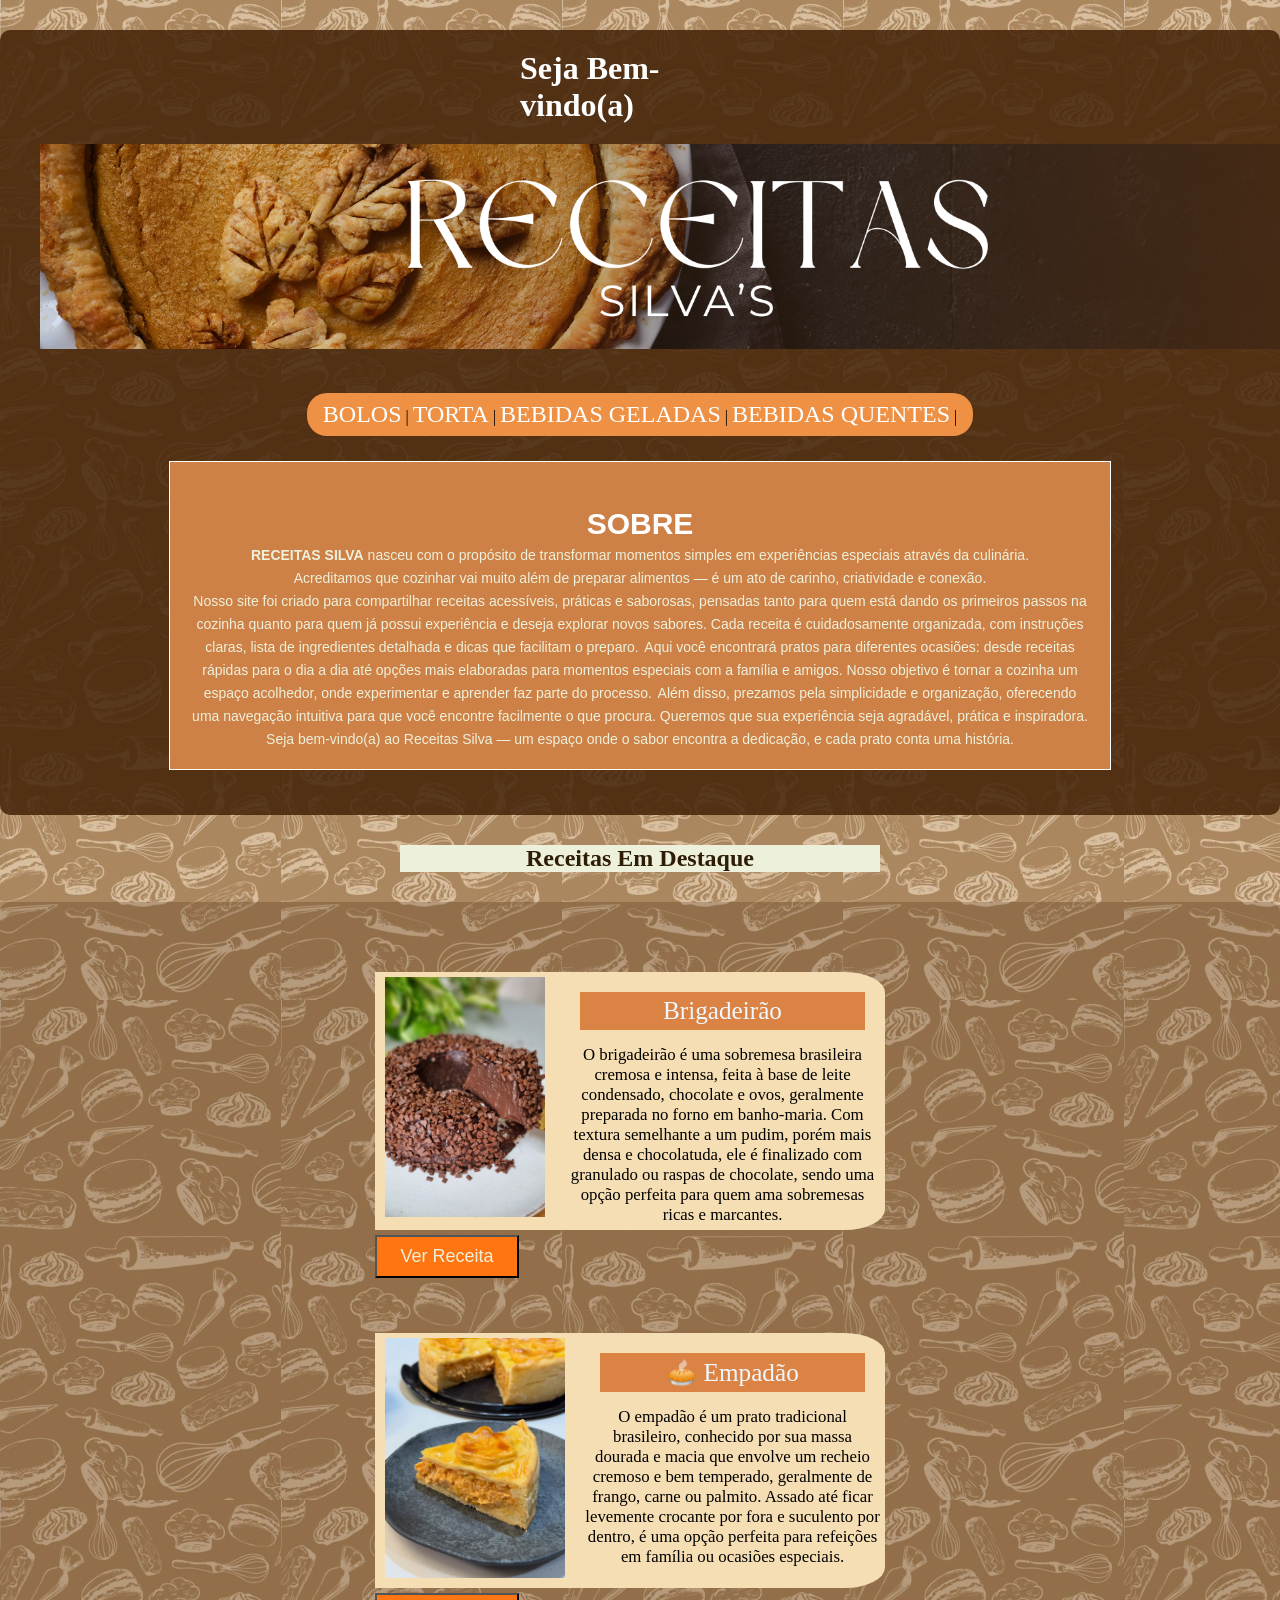
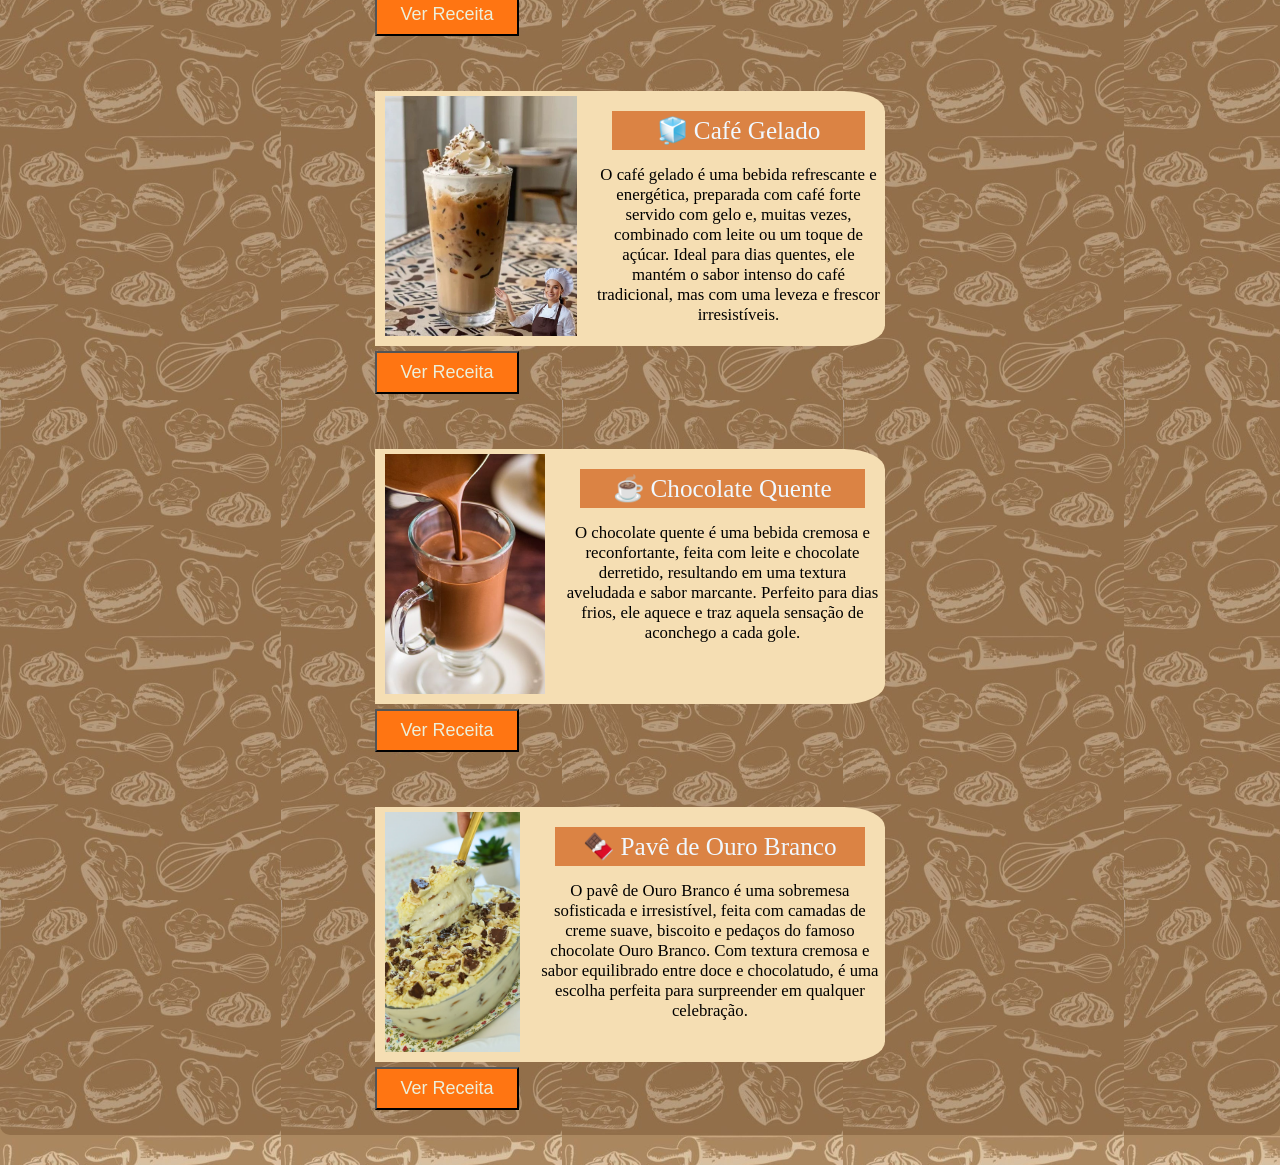
<file: html/index.html>
<!DOCTYPE html>
<html lang="pt-BR">
<head>
    <meta charset="UTF-8">
    <meta name="viewport" content="width=device-width, initial-scale=1.0">
    <title>Receitas Silva</title>
    <link rel="stylesheet" href="/css/estilo.css">
</head>
<body>
    <div id="container-principal"> <!--caixa principal-->

        <div> <!--TOPO-->
            <h1>Seja Bem-vindo(a)</h1>
            <img style="margin: 20px;" src="/img/fundo-receita.png" width="1365px" alt="receitas silva's">
        </div>
        
        <div class="links"> <!--LINK CATEGORIA-->
            <!--<span class="links">-->
                <a href="/html/bolos.html">BOLOS</a> |
                <a href="/html/torta.html">TORTA</a> |
                <a href="/html/bebidas-geladas.html">BEBIDAS GELADAS</a> |
                <a href="/html/bebidas-quente.html">BEBIDAS QUENTES</a> |
            <!--</span>-->
        </div>

        <div class="introducao"> <!--sobre a página-->
            <h2>SOBRE</h2>
            <span><strong>RECEITAS SILVA</strong> nasceu com o propósito de transformar momentos simples em experiências especiais através da culinária. <br></span>
            <span>Acreditamos que cozinhar vai muito além de preparar alimentos — é um ato de carinho, criatividade e conexão. <br></span>
            <span>Nosso site foi criado para compartilhar receitas acessíveis, práticas e saborosas, pensadas tanto para quem está dando os primeiros passos na cozinha quanto para quem já possui experiência e deseja explorar novos sabores. </span> 
            <span>Cada receita é cuidadosamente organizada, com instruções claras, lista de ingredientes detalhada e dicas que facilitam o preparo.</span>
            <span>Aqui você encontrará pratos para diferentes ocasiões: desde receitas rápidas para o dia a dia até opções mais elaboradas para momentos especiais com a família e amigos. </span>
            <span>Nosso objetivo é tornar a cozinha um espaço acolhedor, onde experimentar e aprender faz parte do processo.</span>
            <span>Além disso, prezamos pela simplicidade e organização, oferecendo uma navegação intuitiva para que você encontre facilmente o que procura. Queremos que sua experiência seja agradável, prática e inspiradora.</span>
            <span>Seja bem-vindo(a) ao Receitas Silva — um espaço onde o sabor encontra a dedicação, e cada prato conta uma história.</span>   
        </div>

    </div> <!--caixa principal-->

    <h2 id="texto-receitas-em-destaque">Receitas Em Destaque</h2>
    <div id="container-receitas">
        <div class="divs-receitas">
                <div class="em-destaque">
                    <img class="imagem-receitas" src="/img/Brigadeirão.jfif" alt="">
                    <span>
                        <p>Brigadeirão</p>
                        O brigadeirão é uma sobremesa brasileira cremosa e intensa, feita à base de leite condensado, chocolate e ovos, geralmente preparada no forno em banho-maria. Com textura semelhante a um pudim, porém mais densa e chocolatuda, ele é finalizado com granulado ou raspas de chocolate, sendo uma opção perfeita para quem ama sobremesas ricas e marcantes.
                    </span>
                </div>
            <form action="/html/destaque/brigadeirao.html">
                <button class="ver-receita" type="submit" value="Ver Receita" name="brigadeirao">
                    Ver Receita
                </button>
            </form>
        </div>
        
        <div class="divs-receitas">
            <div class="em-destaque">
                <img class="imagem-receitas" src="/img/empada.jfif" alt="">
                <span>
                    <p>🥧 Empadão</p>
                    O empadão é um prato tradicional brasileiro, conhecido por sua massa dourada e macia que envolve um recheio cremoso e bem temperado, geralmente de frango, carne ou palmito. Assado até ficar levemente crocante por fora e suculento por dentro, é uma opção perfeita para refeições em família ou ocasiões especiais.
                </span>
            </div>
            <input class="ver-receita" type="button" value="Ver Receita" name="empada">
        </div>

        <div class="divs-receitas">
            <div class="em-destaque">
                    <img class="imagem-receitas" src="/img/café.jfif" alt="">
                    <span>
                        <P>🧊 Café Gelado</P>
                        O café gelado é uma bebida refrescante e energética, preparada com café forte servido com gelo e, muitas vezes, combinado com leite ou um toque de açúcar. Ideal para dias quentes, ele mantém o sabor intenso do café tradicional, mas com uma leveza e frescor irresistíveis.
                    </span>
                </div>
            <input class="ver-receita" type="button" value="Ver Receita" name="empada">
        </div>
        
        <div class="divs-receitas">
            <div class="em-destaque">
                    <img class="imagem-receitas" src="/img/chocolate-quente.jfif" alt="">
                    <span>
                        <p>☕ Chocolate Quente</p>
                        O chocolate quente é uma bebida cremosa e reconfortante, feita com leite e chocolate derretido, resultando em uma textura aveludada e sabor marcante. Perfeito para dias frios, ele aquece e traz aquela sensação de aconchego a cada gole.
                    </span>
            </div>
            <input class="ver-receita" type="button" value="Ver Receita" name="empada">
        </div>

        <div class="divs-receitas">
            <div class="em-destaque">
                    <img class="imagem-receitas" src="/img/Pavê de Ouro.jfif" alt="">
                    <span>
                        <p>🍫 Pavê de Ouro Branco</p>
                        O pavê de Ouro Branco é uma sobremesa sofisticada e irresistível, feita com camadas de creme suave, biscoito e pedaços do famoso chocolate Ouro Branco. Com textura cremosa e sabor equilibrado entre doce e chocolatudo, é uma escolha perfeita para surpreender em qualquer celebração.
                    </span>
            </div>
            <input class="ver-receita" type="button" value="Ver Receita" name="empada">
        </div>
    
</body>
</html>
</file>
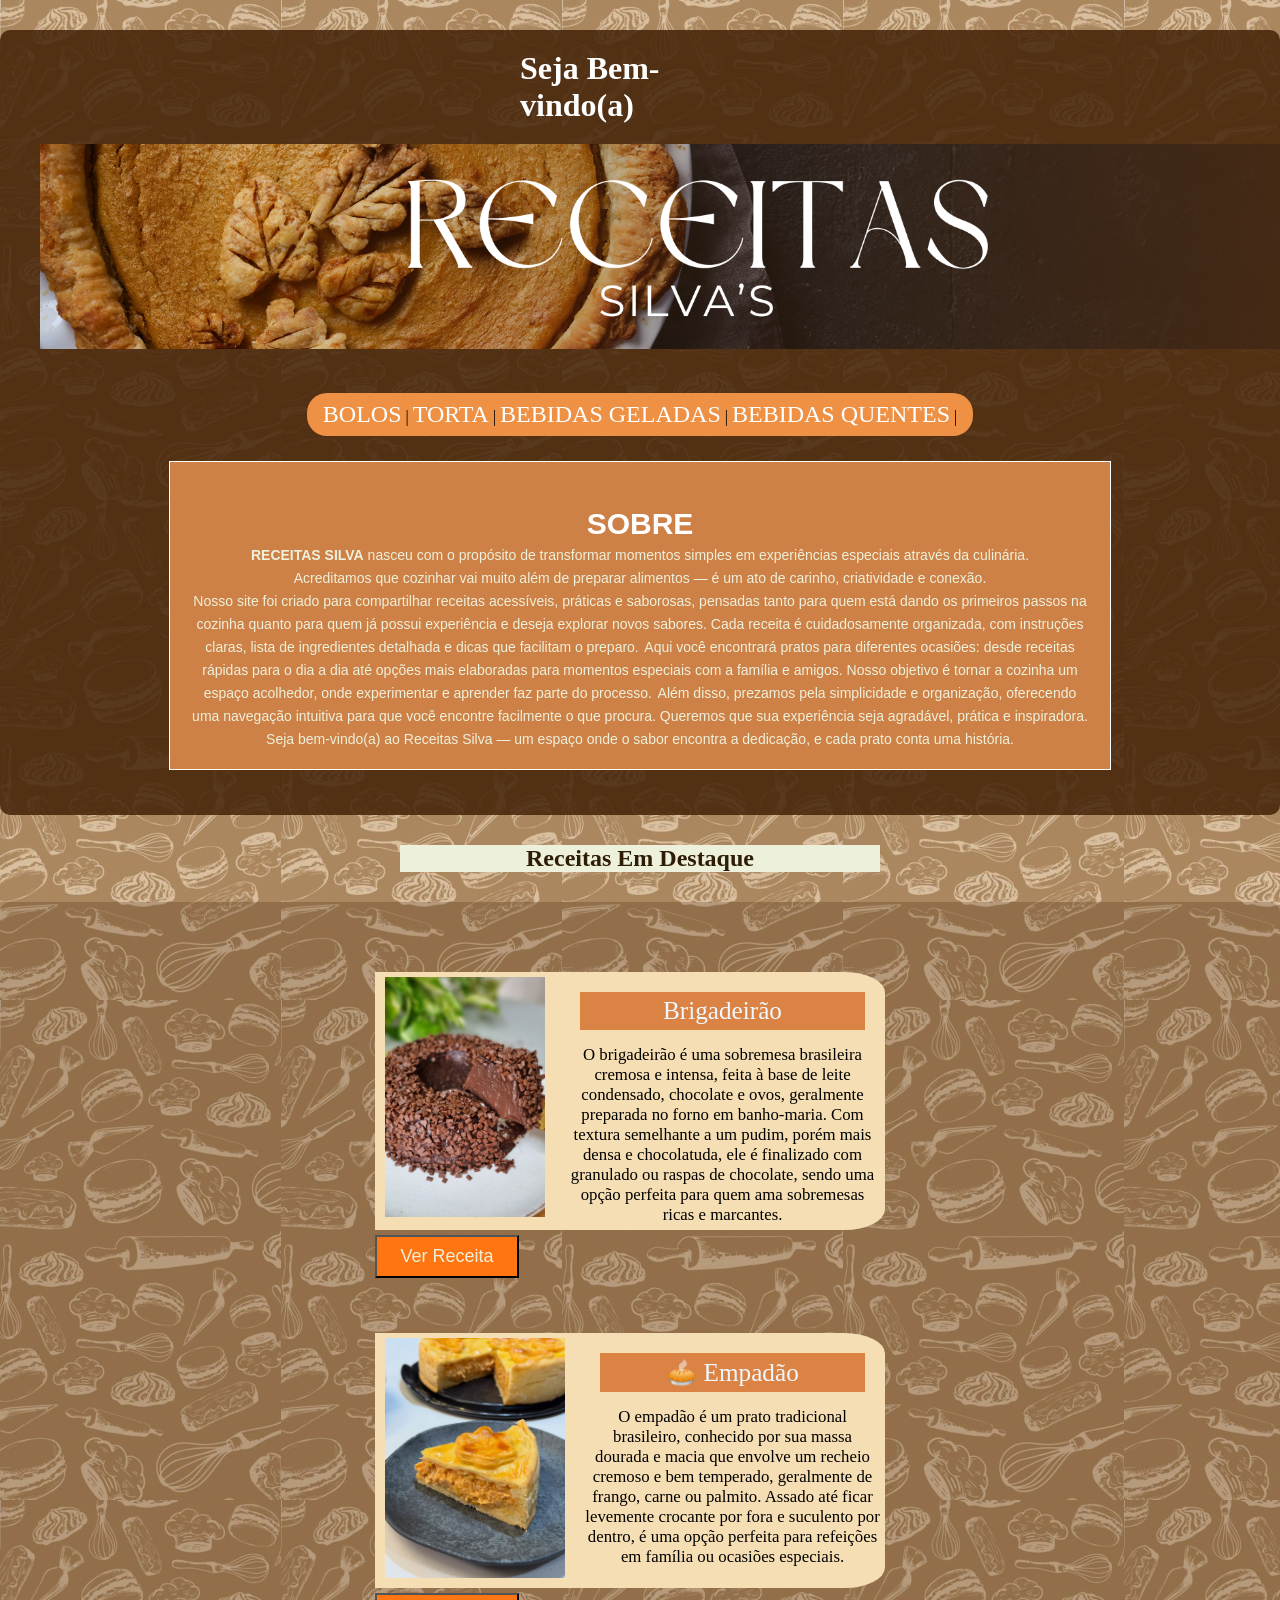
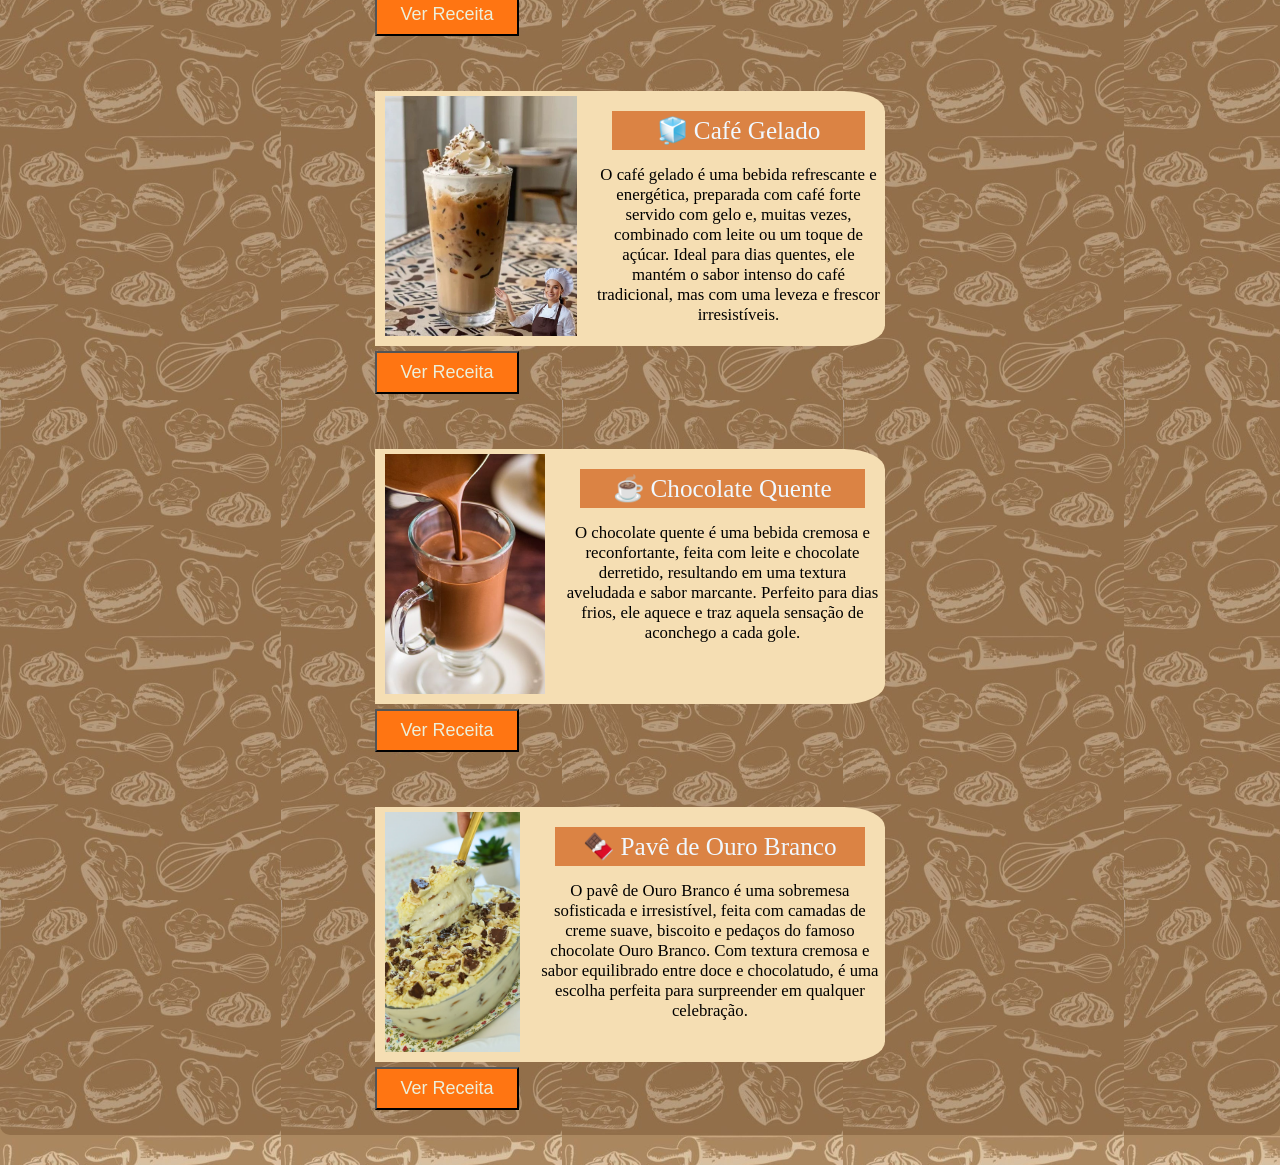
<file: html/principal/index.html>
<!DOCTYPE html>
<html lang="pt-BR">
<head>
    <meta charset="UTF-8">
    <meta name="viewport" content="width=device-width, initial-scale=1.0">
    <title>Receitas Silva</title>
    <link rel="stylesheet" href="/css/principal/estilo.css">
</head>
<body>
    <div id="container-principal"> <!--caixa principal-->

        <div> <!--TOPO-->
            <h1>Seja Bem-vindo(a)</h1>
            <img style="margin: 20px;" src="/img/fundo-receita.png" width="1365px" alt="receitas silva's">
        </div>
        
        <div class="links"> <!--LINK CATEGORIA-->
            <!--<span class="links">-->
                <a href="/html/bolos.html">BOLOS</a> |
                <a href="/html/torta.html">TORTA</a> |
                <a href="/html/bebidas-geladas.html">BEBIDAS GELADAS</a> |
                <a href="/html/bebidas-quente.html">BEBIDAS QUENTES</a> |
            <!--</span>-->
        </div>

        <div class="introducao"> <!--sobre a página-->
            <h2>SOBRE</h2>
            <span><strong>RECEITAS SILVA</strong> nasceu com o propósito de transformar momentos simples em experiências especiais através da culinária. <br></span>
            <span>Acreditamos que cozinhar vai muito além de preparar alimentos — é um ato de carinho, criatividade e conexão. <br></span>
            <span>Nosso site foi criado para compartilhar receitas acessíveis, práticas e saborosas, pensadas tanto para quem está dando os primeiros passos na cozinha quanto para quem já possui experiência e deseja explorar novos sabores. </span> 
            <span>Cada receita é cuidadosamente organizada, com instruções claras, lista de ingredientes detalhada e dicas que facilitam o preparo.</span>
            <span>Aqui você encontrará pratos para diferentes ocasiões: desde receitas rápidas para o dia a dia até opções mais elaboradas para momentos especiais com a família e amigos. </span>
            <span>Nosso objetivo é tornar a cozinha um espaço acolhedor, onde experimentar e aprender faz parte do processo.</span>
            <span>Além disso, prezamos pela simplicidade e organização, oferecendo uma navegação intuitiva para que você encontre facilmente o que procura. Queremos que sua experiência seja agradável, prática e inspiradora.</span>
            <span>Seja bem-vindo(a) ao Receitas Silva — um espaço onde o sabor encontra a dedicação, e cada prato conta uma história.</span>   
        </div>

    </div> <!--caixa principal-->

    <h2 id="texto-receitas-em-destaque">Receitas Em Destaque</h2>
    <div id="container-receitas">
        <div class="divs-receitas">
                <div class="em-destaque">
                    <img class="imagem-receitas" src="/img/Brigadeirão.jfif" alt="">
                    <span>
                        <p>Brigadeirão</p>
                        O brigadeirão é uma sobremesa brasileira cremosa e intensa, feita à base de leite condensado, chocolate e ovos, geralmente preparada no forno em banho-maria. Com textura semelhante a um pudim, porém mais densa e chocolatuda, ele é finalizado com granulado ou raspas de chocolate, sendo uma opção perfeita para quem ama sobremesas ricas e marcantes.
                    </span>
                </div>
            <form action="/html/destaque/brigadeirao.html">
                <button class="ver-receita" type="submit" value="Ver Receita" name="brigadeirao">
                    Ver Receita
                </button>
            </form>
        </div>
        
        <div class="divs-receitas">
            <div class="em-destaque">
                <img class="imagem-receitas" src="/img/empada.jfif" alt="">
                <span>
                    <p>🥧 Empadão</p>
                    O empadão é um prato tradicional brasileiro, conhecido por sua massa dourada e macia que envolve um recheio cremoso e bem temperado, geralmente de frango, carne ou palmito. Assado até ficar levemente crocante por fora e suculento por dentro, é uma opção perfeita para refeições em família ou ocasiões especiais.
                </span>
            </div>
            <form action="">
                <button class="ver-receita" type="submit" value="Ver Receita" name="empada">
                    Ver Receita
                </button>
            </form>
        </div>

        <div class="divs-receitas">
            <div class="em-destaque">
                    <img class="imagem-receitas" src="/img/café.jfif" alt="">
                    <span>
                        <P>🧊 Café Gelado</P>
                        O café gelado é uma bebida refrescante e energética, preparada com café forte servido com gelo e, muitas vezes, combinado com leite ou um toque de açúcar. Ideal para dias quentes, ele mantém o sabor intenso do café tradicional, mas com uma leveza e frescor irresistíveis.
                    </span>
                </div>
            <input class="ver-receita" type="button" value="Ver Receita" name="empada">
        </div>
        
        <div class="divs-receitas">
            <div class="em-destaque">
                    <img class="imagem-receitas" src="/img/chocolate-quente.jfif" alt="">
                    <span>
                        <p>☕ Chocolate Quente</p>
                        O chocolate quente é uma bebida cremosa e reconfortante, feita com leite e chocolate derretido, resultando em uma textura aveludada e sabor marcante. Perfeito para dias frios, ele aquece e traz aquela sensação de aconchego a cada gole.
                    </span>
            </div>
            <input class="ver-receita" type="button" value="Ver Receita" name="empada">
        </div>

        <div class="divs-receitas">
            <div class="em-destaque">
                    <img class="imagem-receitas" src="/img/Pavê de Ouro.jfif" alt="">
                    <span>
                        <p>🍫 Pavê de Ouro Branco</p>
                        O pavê de Ouro Branco é uma sobremesa sofisticada e irresistível, feita com camadas de creme suave, biscoito e pedaços do famoso chocolate Ouro Branco. Com textura cremosa e sabor equilibrado entre doce e chocolatudo, é uma escolha perfeita para surpreender em qualquer celebração.
                    </span>
            </div>
            <input class="ver-receita" type="button" value="Ver Receita" name="empada">
        </div>
    
</body>
</html>
</file>
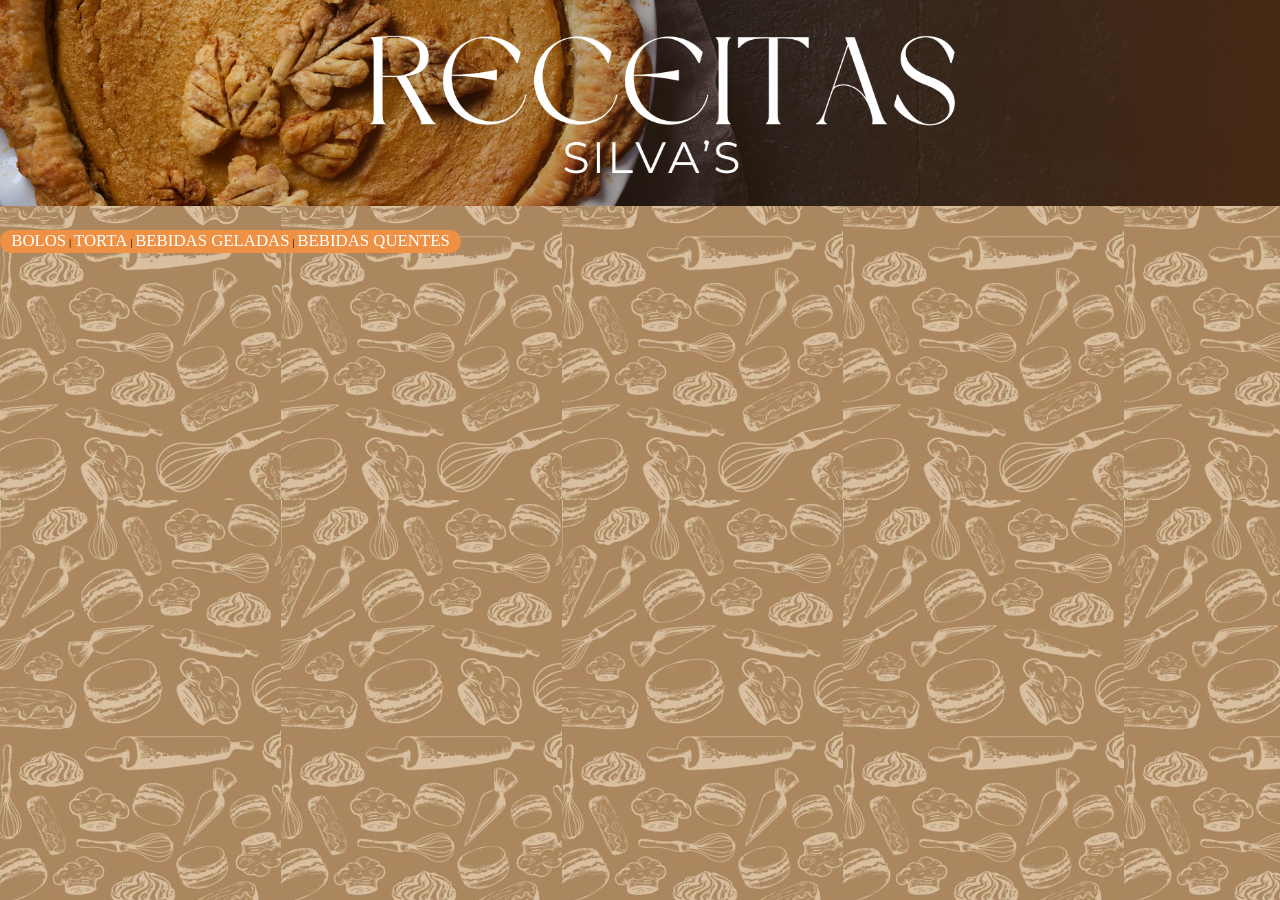
<file: html/bebidas-geladas.html>
<!DOCTYPE html>
<html lang="pt-BR">
<head>
    <meta charset="UTF-8">
    <meta name="viewport" content="width=device-width, initial-scale=1.0">
    <title>BEBIDAS GELADAS</title>
    <link rel="stylesheet" href="/css/estilo.css">
</head>
<body>
    <div>
        <img style="margin-bottom: 20px;" src="/img/fundo-receita.png" width="1375px" alt="receitas silva's">
        
        <div>
            <span class="links">
                <a href="bolos.html">BOLOS</a> |
                <a href="torta.html">TORTA</a> |
                <a href="bebidas-geladas.html">BEBIDAS GELADAS</a> |
                <a href="bebidas-quentes.html">BEBIDAS QUENTES</a>
            </span>
        </div>
        
    </div>
    
</body>
</html>
</file>
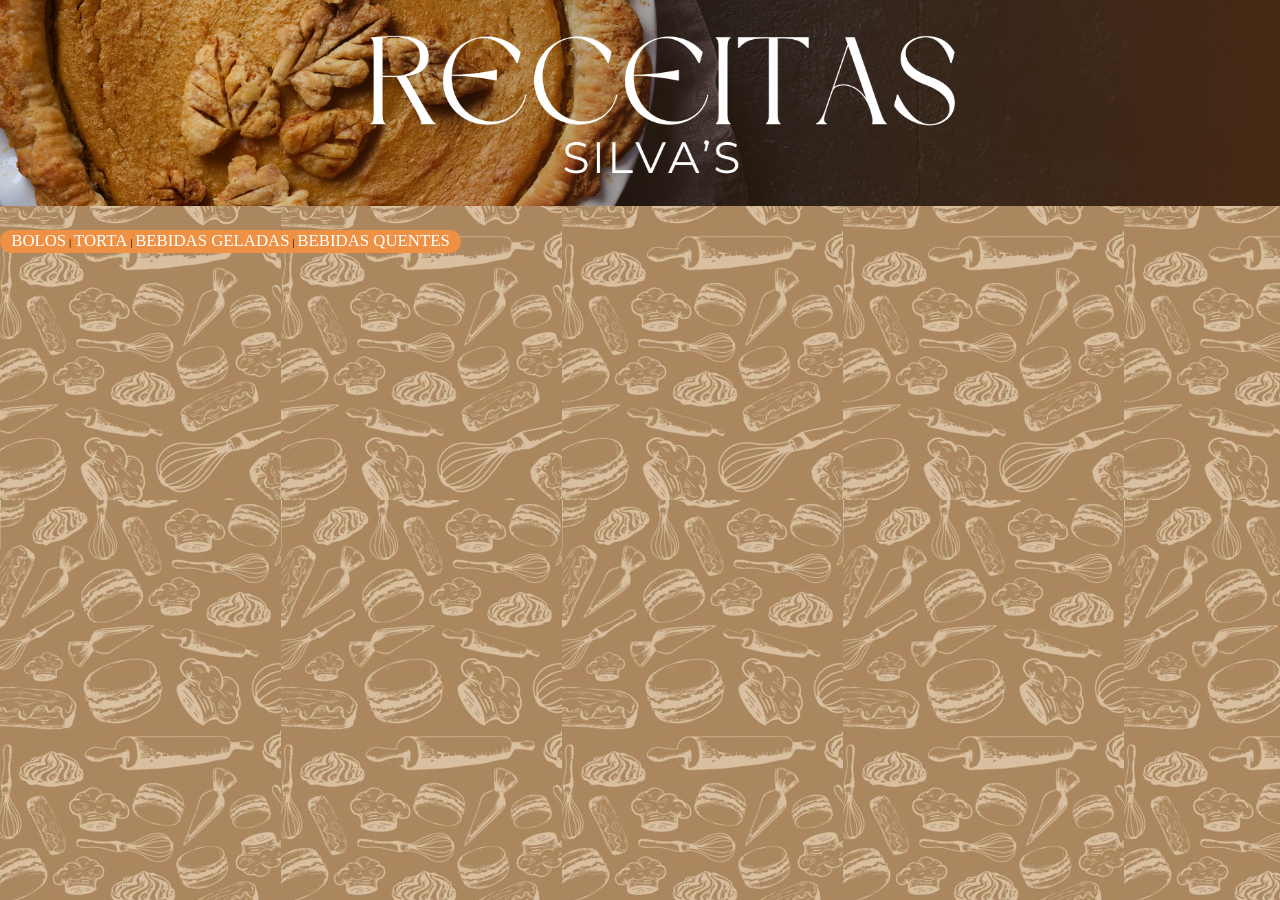
<file: html/bebidas-quente.html>
<!DOCTYPE html>
<html lang="pt-BR">
<head>
    <meta charset="UTF-8">
    <meta name="viewport" content="width=device-width, initial-scale=1.0">
    <title>BEBIDAS QUENTES</title>
    <link rel="stylesheet" href="/css/estilo.css">
</head>
<body>
    <div>
        <img style="margin-bottom: 20px;" src="/img/fundo-receita.png" width="1375px" alt="receitas silva's">
        
        <div>
            <span class="links">
                <a href="bolos.html">BOLOS</a> |
                <a href="torta.html">TORTA</a> |
                <a href="bebidas-geladas.html">BEBIDAS GELADAS</a> |
                <a href="bebidas-quentes.html">BEBIDAS QUENTES</a>
            </span>
        </div>
        
    </div>
    
</body>
</html>
</file>
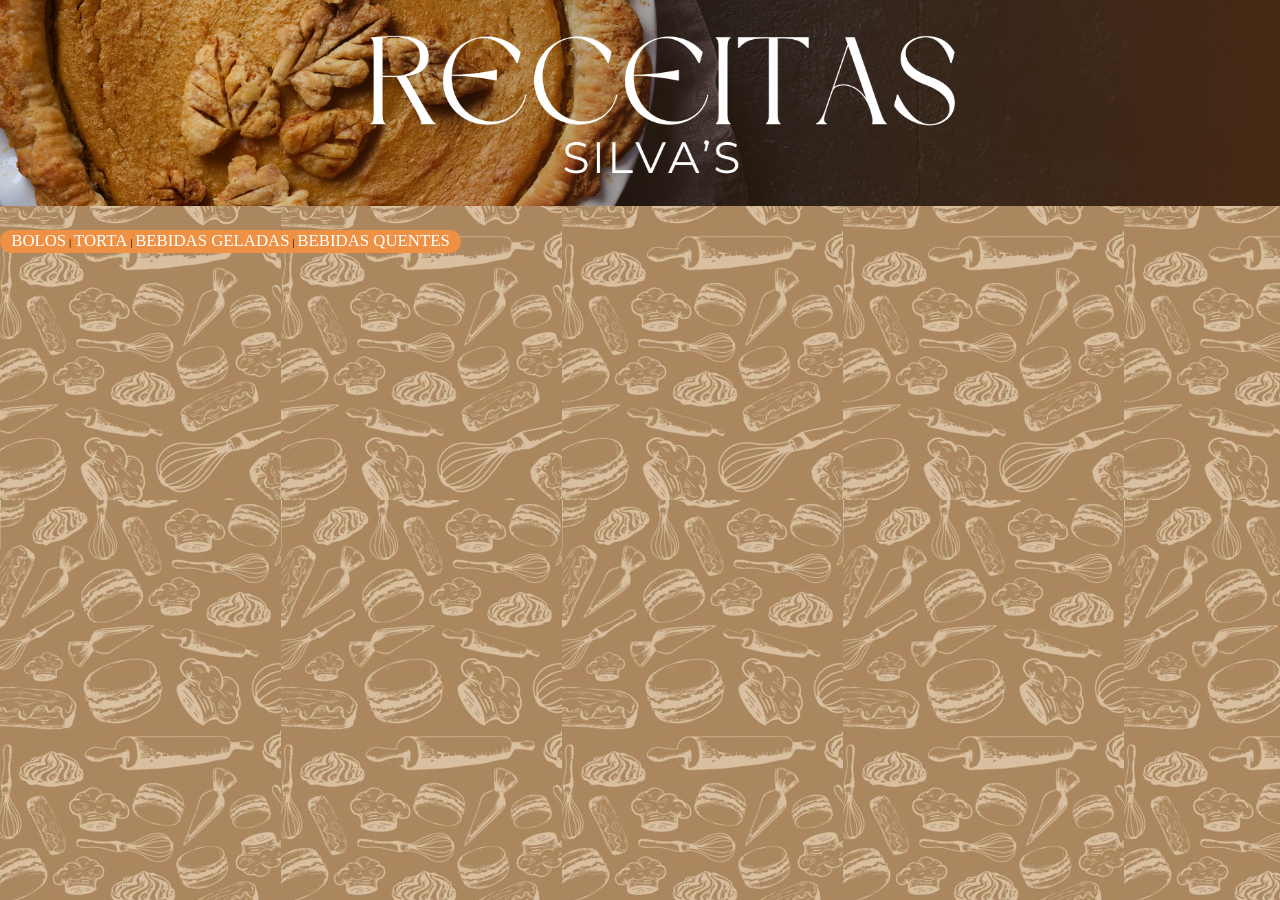
<file: html/bolos.html>
<!DOCTYPE html>
<html lang="pt-BR">
<head>
    <meta charset="UTF-8">
    <meta name="viewport" content="width=device-width, initial-scale=1.0">
    <title>Bolos</title>
    <link rel="stylesheet" href="/css/estilo.css">
</head>
<body>
    <div>
        <img style="margin-bottom: 20px;" src="/img/fundo-receita.png" width="1375px" alt="receitas silva's">
        
        <div>
            <span class="links">
                <a href="bolos.html">BOLOS</a> |
                <a href="torta.html">TORTA</a> |
                <a href="bebidas-geladas.html">BEBIDAS GELADAS</a> |
                <a href="bebidas-quentes.html">BEBIDAS QUENTES</a>
            </span>
        </div>
        
    </div>
    
</body>
</html>
</file>
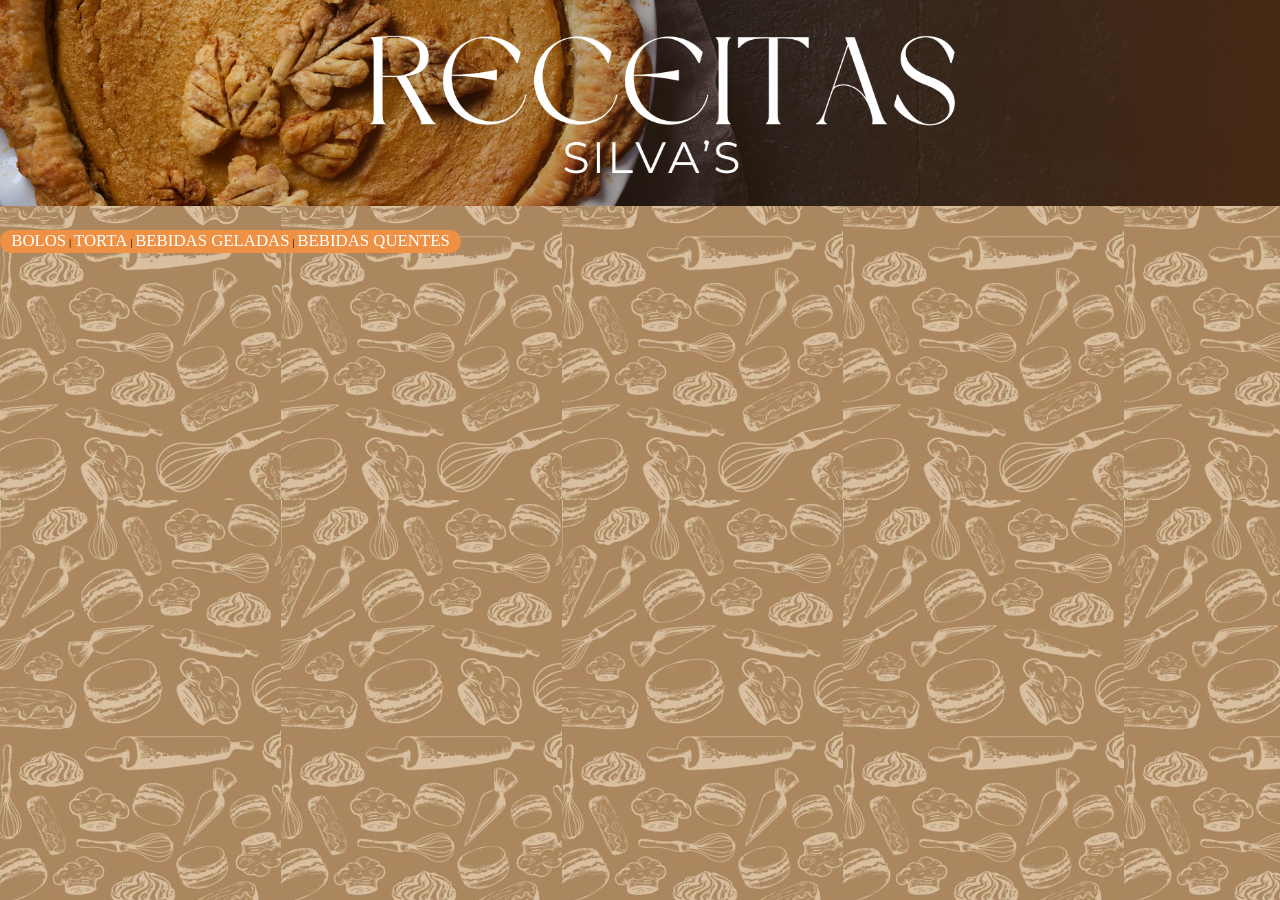
<file: html/torta.html>
<!DOCTYPE html>
<html lang="pt-BR">
<head>
    <meta charset="UTF-8">
    <meta name="viewport" content="width=device-width, initial-scale=1.0">
    <title>TORTAS</title>
    <link rel="stylesheet" href="/css/estilo.css">
</head>
<body>
    <div>
        <img style="margin-bottom: 20px;" src="/img/fundo-receita.png" width="1375px" alt="receitas silva's">
        
        <div>
            <span class="links">
                <a href="bolos.html">BOLOS</a> |
                <a href="torta.html">TORTA</a> |
                <a href="bebidas-geladas.html">BEBIDAS GELADAS</a> |
                <a href="bebidas-quentes.html">BEBIDAS QUENTES</a>
            </span>
        </div>
        
    </div>
    
</body>
</html>
</file>
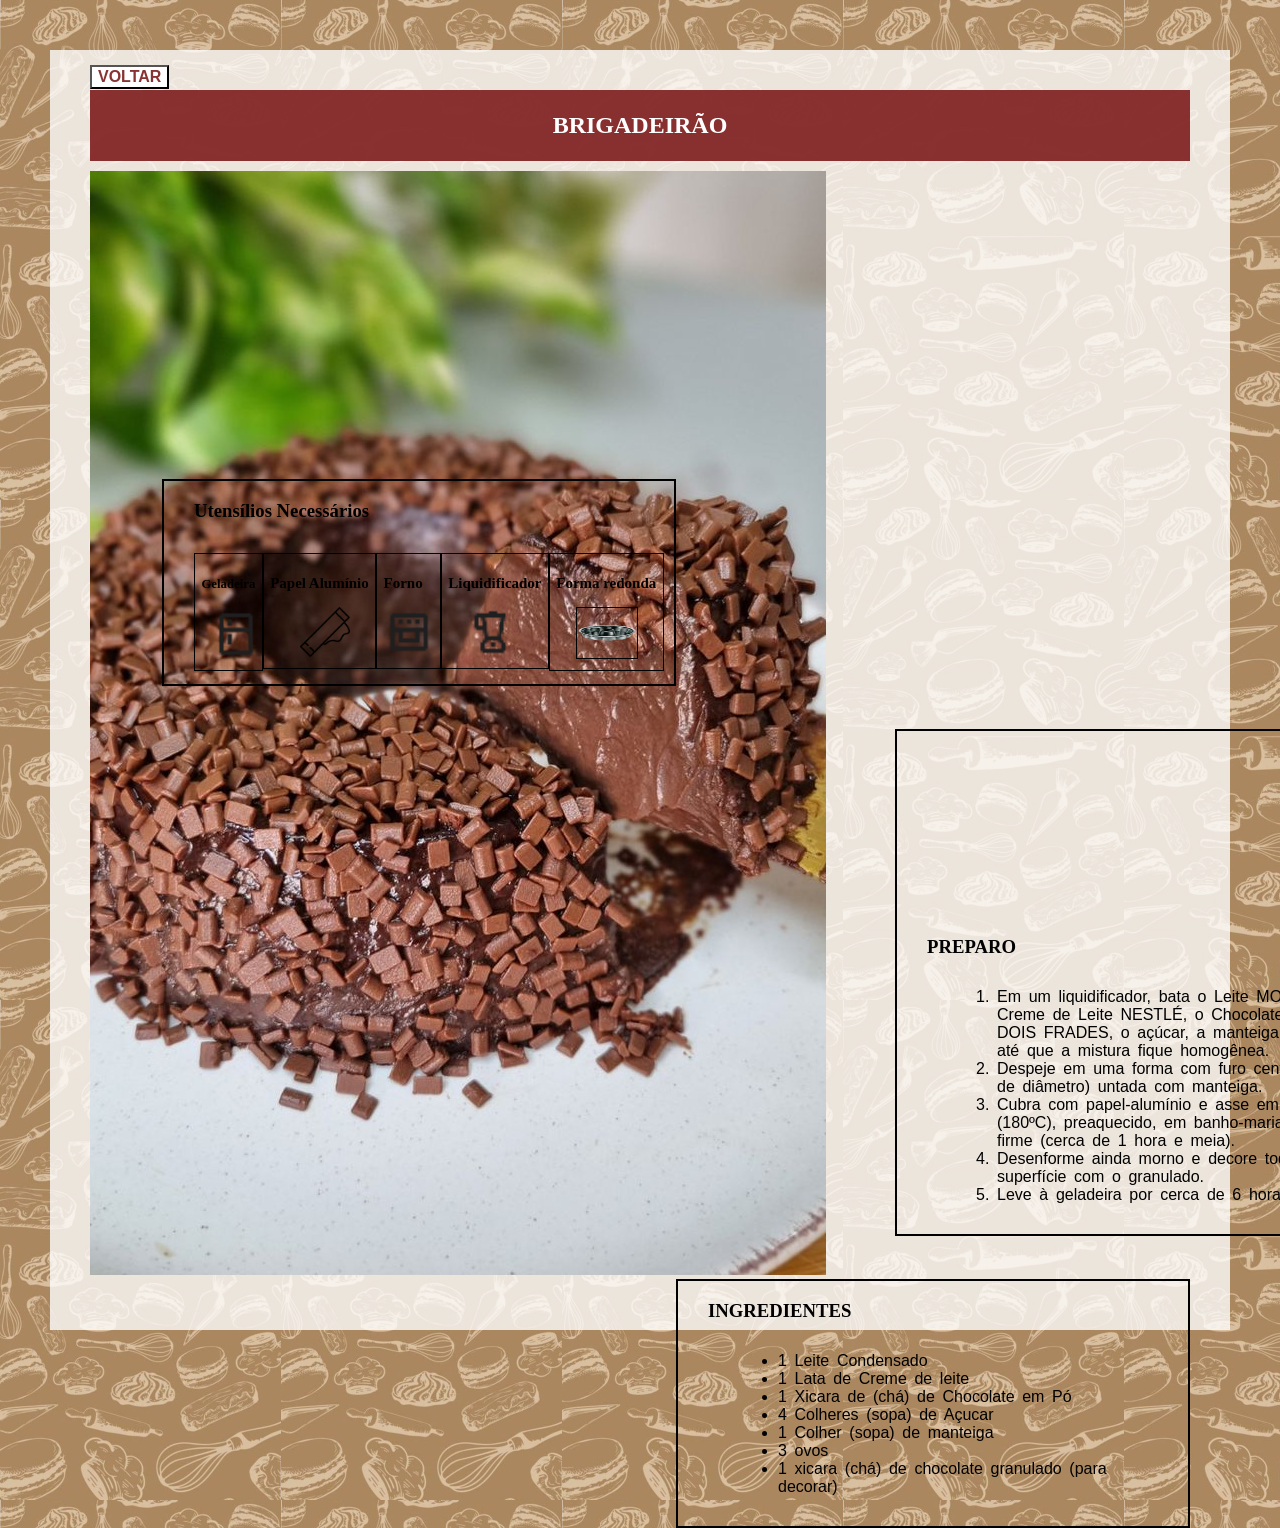
<file: html/destaque/brigadeirao.html>
<!DOCTYPE html>
<html lang="pt-BR">
<head>
    <meta charset="UTF-8">
    <meta name="viewport" content="width=device-width, initial-scale=1.0">
    <title>Brigadeirão</title>
    <link rel="stylesheet" href="/css/destaque/brigadeirao.css">
</head>
<body>
    <!--PRINCIPAL-->
    <div id="principal">
        <form action="/html/principal/index.html">
                <button id="voltar" type="submit" value="VOLTAR" name="receita-brigadeirao">
                    VOLTAR
                </button>
        </form>
        <div id="inicio">
            <h2>BRIGADEIRÃO</h2>
        </div>
        <img src="/img/Brigadeirão.jfif" alt="">
        <div id="ingredientes">
            <h3>INGREDIENTES</h3>
            <ul class="formatacao">
                <li>1 Leite Condensado</li>
                <li>1 Lata de Creme de leite</li>
                <li>1 Xicara de (chá) de Chocolate em Pó</li>
                <li>4 Colheres (sopa) de Açucar</li>
                <li>1 Colher (sopa) de manteiga</li>
                <li>3 ovos</li>
                <li>1 xicara (chá) de chocolate granulado (para decorar)</li>
            </ul>
        </div>

        <div id="utensilios">
            <h3>Utensílios Necessários</h3>
            <div class="utensilio">
                <h4>Geladeira</h4>
                <img style="position: relative; left: 10px;" src="/img/geladeira.png" width="50px" alt="">
            </div>
            <div class="utensilio">
                <h3>Papel Alumínio</h3>
                <img style="position: relative; left: 30px;" src="/img/papel-aluminio.png" width="50px" alt="">
            </div>
            <div class="utensilio">
                <h3>Forno</h3>
                <img src="/img/forno.png" width="50px" alt="">
            </div>
            <div class="utensilio">
                <h3>Liquidificador</h3>
                <img style="position: relative; left: 20px;" src="/img/liquidificador.png" width="50px" alt="">
            </div>
            <div class="utensilio">
                <h3>Forma redonda</h3>
                <img style="position: relative; left: 20px; margin: 0; border: 1px solid black;" src="/img/download__8_-removebg-preview.png" width="60px" height="50px" alt="">
            </div>
        </div>

        <div id="preparo">
            <h3>PREPARO</h3>
            <ol class="formatacao">
                <li>Em um liquidificador, bata o
                     Leite MOÇA com o Creme de Leite NESTLÉ, 
                    o Chocolate em Pó DOIS FRADES, o açúcar, 
                    a manteiga e os ovos até que a mistura 
                    fique homogênea.</li>
                <li>Despeje em uma forma com furo central (19 cm de diâmetro) untada com manteiga.</li>
                <li>Cubra com papel-alumínio e asse em forno médio (180ºC), preaquecido, em banho-maria, até ficar firme (cerca de 1 hora e meia).</li>
                <li>Desenforme ainda morno e decore toda a superfície com o granulado.</li>
                <li>Leve à geladeira por cerca de 6 horas e sirva.</li>
            </ol>
        </div>
    </div>
</body>
</html>
</file>
<file: css/estilo.css>
body{
    margin: 0;
    background-image: url(/img/fundo-body.png);
}


a{
    color: white;
    text-decoration: none;
    font-size: 1.5em;
}

h2{
    color: white;
    text-align: center;
    margin-bottom: 1px ;
}

h1{
    color: white;
    margin: 0px 600px 0px 500px;
}

/*Usado nas TEXTO DESCRITIVO DAS RECEITAS EM DESTAQUE*/
span{
    font-size: 0.7em;
}

a:hover{
    color: #2e1d04;
}

/*Usado nas TÍTULOS DAS RECEITAS EM DESTAQUE*/
span p{
    font-size: 1.5em; 
    margin: 15px;
    color: aliceblue;
    background-color: #db8344;
    padding: 0.2em;
}

#container-principal{
    max-width: 1400px;
    margin: 30px auto;
    background-color: #422106d7;
    padding: 20px;
    border-radius: 10px;
    max-height: 2000px;
}

/*Usado nas FUNDO DAS RECEITAS EM DESTAQUE*/
#container-receitas{
    max-width: 1400px;
    margin: 30px auto;
    background-color: #4221063b;
    padding: 20px;
    border-radius: 10px;
    display: flex;
    flex-wrap: wrap;
    justify-content: center;
}

#texto-receitas-em-destaque{
    background-color: #EDF0DA;
    color: #2e1d04;
    margin-left: 400px;
    margin-right: 400px;
}

/*Usado nas DOBRE A PÁGINA*/
.introducao{
    border: 1px solid white;
    margin: 25px auto;
    max-width: 900px;
    padding: 1em;
    color: #EDF0DA;
    font-family:'Trebuchet MS', 'Lucida Sans Unicode', 'Lucida Grande', 'Lucida Sans', Arial, sans-serif;
    font-size: 20px;
    text-align: center;
    background-color: #CE8147;
}

/*Usado nas BOTÕES DE VER RECEITA*/
.ver-receita{
    margin: 5px 80px;
    padding: 0.5em 1.3em;
    color: #EDF0DA;
    background-color:#FF7512;
    font-size: large;
}

button:hover{
    background-color: #2e1d04;
}

/*Usado nas LINKS */
.links{
    margin: 20px auto;
    width: fit-content;
    background-color: #ee9144;
    padding: 0.5em 1em ;
    border-radius: 20px;
}

.divs-receitas{
    position: relative;
    float: left;
}

/*Usado nas RECEITAS EM DESTAQUE*/
.em-destaque{
    border-color: burlywood ;
    border-top-right-radius: 8%;
    border-bottom-right-radius: 8%;
    background-color: wheat;
    background-position: left;
    width: 500px;
    text-align: center;
    font-size: 1.5em;
    padding: 5px;
    display: flex; /* Ativa o flexbox */
    align-items: start; /* Alinha verticalmente ao centro */
    gap: 20px; /* Cria um espaço entre a imagem e o texto */ 
    margin-right: 100px;
    margin-top: 50px;
    margin-left: 80px;
}

.imagem-receitas{
    margin-left: 5px;
    margin-bottom: 5px;
    width: 200px; 
    height: 240px; 
}
</file>
<file: css/principal/estilo.css>
body{
    margin: 0;
    background-image: url(/img/fundo-body.png);
}


a{
    color: white;
    text-decoration: none;
    font-size: 1.5em;
}

h2{
    color: white;
    text-align: center;
    margin-bottom: 1px ;
}

h1{
    color: white;
    margin: 0px 600px 0px 500px;
}

/*Usado nas TEXTO DESCRITIVO DAS RECEITAS EM DESTAQUE*/
span{
    font-size: 0.7em;
}

a:hover{
    color: #2e1d04;
}

/*Usado nas TÍTULOS DAS RECEITAS EM DESTAQUE*/
span p{
    font-size: 1.5em; 
    margin: 15px;
    color: aliceblue;
    background-color: #db8344;
    padding: 0.2em;
}

#container-principal{
    max-width: 1400px;
    margin: 30px auto;
    background-color: #422106d7;
    padding: 20px;
    border-radius: 10px;
    max-height: 2000px;
}

/*Usado nas FUNDO DAS RECEITAS EM DESTAQUE*/
#container-receitas{
    max-width: 1400px;
    margin: 30px auto;
    background-color: #4221063b;
    padding: 20px;
    border-radius: 10px;
    display: flex;
    flex-wrap: wrap;
    justify-content: center;
}

#texto-receitas-em-destaque{
    background-color: #EDF0DA;
    color: #2e1d04;
    margin-left: 400px;
    margin-right: 400px;
}

/*Usado nas DOBRE A PÁGINA*/
.introducao{
    border: 1px solid white;
    margin: 25px auto;
    max-width: 900px;
    padding: 1em;
    color: #EDF0DA;
    font-family:'Trebuchet MS', 'Lucida Sans Unicode', 'Lucida Grande', 'Lucida Sans', Arial, sans-serif;
    font-size: 20px;
    text-align: center;
    background-color: #CE8147;
}

/*Usado nas BOTÕES DE VER RECEITA*/
.ver-receita{
    margin: 5px 80px;
    padding: 0.5em 1.3em;
    color: #EDF0DA;
    background-color:#FF7512;
    font-size: large;
}

button:hover{
    background-color: #2e1d04;
}

/*Usado nas LINKS */
.links{
    margin: 20px auto;
    width: fit-content;
    background-color: #ee9144;
    padding: 0.5em 1em ;
    border-radius: 20px;
}

.divs-receitas{
    position: relative;
    float: left;
}

/*Usado nas RECEITAS EM DESTAQUE*/
.em-destaque{
    border-color: burlywood ;
    border-top-right-radius: 8%;
    border-bottom-right-radius: 8%;
    background-color: wheat;
    background-position: left;
    width: 500px;
    text-align: center;
    font-size: 1.5em;
    padding: 5px;
    display: flex; /* Ativa o flexbox */
    align-items: start; /* Alinha verticalmente ao centro */
    gap: 20px; /* Cria um espaço entre a imagem e o texto */ 
    margin-right: 100px;
    margin-top: 50px;
    margin-left: 80px;
}

.imagem-receitas{
    margin-left: 5px;
    margin-bottom: 5px;
    width: 200px; 
    height: 240px; 
}
</file>
<file: css/destaque/brigadeirao.css>
body{
    margin: 0;
    background-image: url(/img/fundo-body.png);
}

#principal{
    background-color: rgba(255, 255, 255, 0.781);
    margin: 50px ;
    position: relative;
    padding: 40px;
    max-height: 1200px;
}

#ingredientes{
    position: relative;
    float: right;
    border: 2px solid black;
    width: 30em;
    padding-left: 30px;
}

#preparo{
    position: relative;
    left: 805px;
    bottom: 550px;
    width: 30em;
    border: 2px solid black;
    padding-left: 30px;
}


#inicio{
    position: relative;
    text-align: center;
    padding: 2px;
    margin-bottom: 10px;
    font-size: 1.0em;

    background-color: rgba(128, 34, 34, 0.925);
    color: white;
}

#voltar{
    position: absolute;
    top: 15px;
    left: 10;

    font-size: 1em;
    background-color: white;
    color: rgba(128, 34, 34, 0.925);
    font-weight: bold;
}

#voltar:hover{
    background-color: rgba(128, 34, 34, 0.925);
    color: white;
}

.formatacao{
    font-family:'Lucida Sans', 'Lucida Sans Regular', 'Lucida Grande', 'Lucida Sans Unicode', Geneva, Verdana, sans-serif;
    word-spacing: 0.2em;
    margin: 30px;
}

#utensilios{
    position: relative;
    float: right;
    width: 30em;
    bottom: 800px;
    border: 2px solid black;
    padding-left: 30px;
}

.utensilio{
    float: left;
    font-size: 0.8em;
    margin: 1em auto;
    border: 1px solid black;
    padding: 0.5em;
}
</file>
